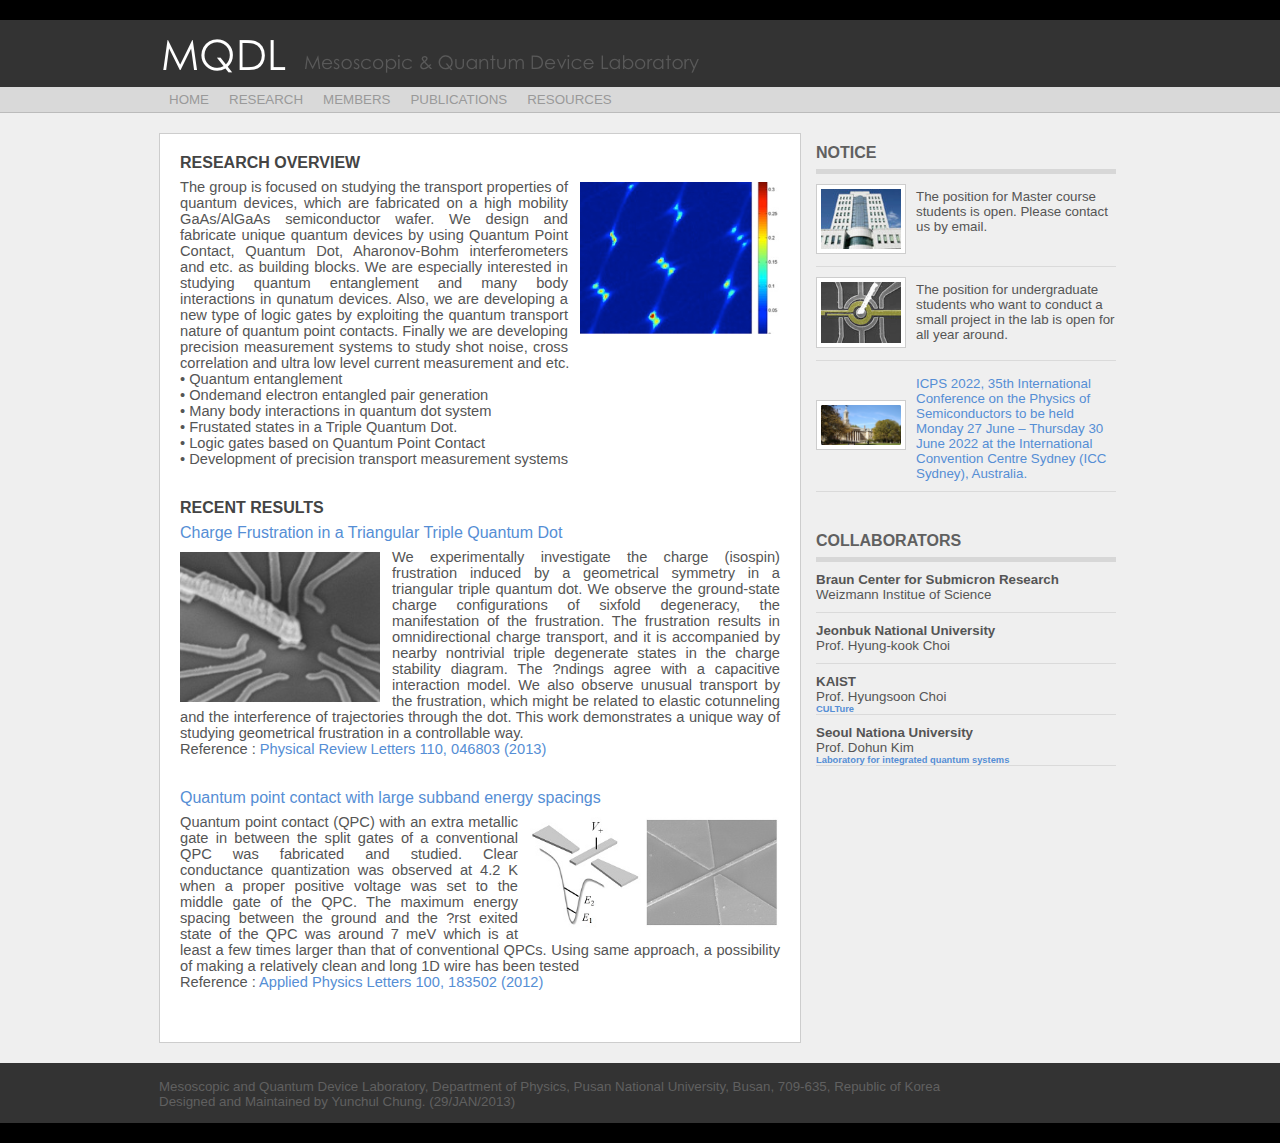
<file: index.html>
<!DOCTYPE html PUBLIC "-//W3C//DTD XHTML 1.0 Strict//EN" "http://www.w3.org/TR/xhtml1/DTD/xhtml1-strict.dtd">
<html xmlns="http://www.w3.org/1999/xhtml" xml:lang="en" lang="en">
<head>
	<style type="text/css" media="all">@import "style.css";</style><title>Mesoscopic and Quantum Device Laboratory</title>

	<meta content="Yunchul Chung" name="author" />
	<meta content="mesoscopic physics, quantum dot, double dot, interferometer, shot noise, fractional stastics, mach zehnder interferometer, quantum point contact, fractional quantum hall effect, integer quantum hall effect, IQHE, FQHE, electron interferometer, fabry perot interferometer, coherence, decoherence, dephasing, fractional charges, quasiparticles, quasi-particles, which path, controlled dephasing, high mobility, two dimensional electron gas, two dimensional electron system, 2DEG, 2DES, molecular beam epitaxy, MBE, nanowires, semiconductor whiskers" name="keywords" />
	<meta content="The group is concentrating on measurements that reveal characteristics of coherent mesoscopic systems that are not easily measured by ubiquitous conductance measurements. Conductance measuremnets are directly related to the transmission coefficient of the system, hiding phase and temporal behavior. Hence, examples of experiments are: Phase evolution of electrons is measured via novel electron interferometers; Sources of decoherence are studied by ?#8364;&#732;which path?#8364;&#8482; type experiments, where an artificial environment is coupled to the interferometer; Charge and statistics are deduced from delicate measurements of quantum shot noise. One would expect different statistics from that of electrons (fermions) and photons (bosons), such as fractional statistics. Efforts are spent in producing the highest quality semiconducting layers produed by molecular beam epitaxy. Research in home-grown semiconductor nano-wires, via MBE, is being initiated." name="description" />
</head>

<body>
<center>
<table class=nothing width=100% bgcolor="#EFEFEF">
	<tr height= 20>
		<td bgcolor=000000>
		</td>
		<td width=962px bgcolor=000000> 
		</td>
		<td bgcolor=000000>
		</td>		
	</tr>
	
	<tr height=50>
		<td bgcolor=333333>
		</td>
		<td bgcolor=333333>
		<img src="images/logo.png" align=left>
		</td>
		<td bgcolor=333333> 
		</td>		
	</tr>



    <!-- =========MENU ROW =========== !-->
	<tr height= 20>
		<td bgcolor=D9D9D9>
		</td>
		<td bgcolor=D9D9D9> 
        <!-- =========MENU COLOMN =========== !-->
			<table class=nothing>
				<tr>
					<td>
						<div id="menu">
							<ul>
								<li><a href="index.html">HOME</a></li>
								<li><a href="research.html">RESEARCH</a></li>
								<li><a href="members.html">MEMBERS</a></li>
								<li><a href="publications.html">PUBLICATIONS</a></li>
								<li><a href="resources.html">RESOURCES</a></li>
							</ul>
						</div>
					</tr>
				</table>
        <!-- =========END OF MENU COLOMN =========== !-->

		</td>
		<td bgcolor=D9D9D9>
		</td>		
	</tr>
    <!-- =========END OF MENU ROW =========== !-->



	<tr height= 1>
		<td bgcolor=BBBBBB>
		</td>
		<td bgcolor=BBBBBB> 
		</td>
		<td bgcolor=BBBBBB>
		</td>		
	</tr>

	<tr height= 20>
		<td>
		</td>
		<td> 
		</td>
		<td>
		</td>		
	</tr>
	

<!-- ============== Start of Main Contents ===================== !-->
	
	<tr class=main_box height=250px>
		<td> 
		</td>
		<td>
		
			<table class=nothing>
				<tr class=main_box height=800px>
					<td class=main_left> 

					    <!-- ============== Left Pannel ===================== !-->
					    <!-- ============== Left Pannel ===================== !-->
					    <!-- ============== Left Pannel ===================== !-->
						<div class=title> RESEARCH OVERVIEW </div>
						<img src="images/frustration.jpg" width=200 class="inset_right">						
						The group is focused on studying the transport properties of quantum devices, which are fabricated on a high mobility GaAs/AlGaAs semiconductor wafer. 
						We design and fabricate unique quantum devices by using Quantum Point Contact, Quantum Dot, Aharonov-Bohm interferometers and etc. as building blocks.
						We are especially interested in studying quantum entanglement and many body interactions in qunatum devices. Also, we are developing a new type of logic gates
						by exploiting the quantum transport nature of quantum point contacts. Finally we are developing precision measurement systems to study shot noise, cross correlation
						and ultra low level current measurement and etc.<br>
						 &#8226 Quantum entanglement <br>
						 &#8226 Ondemand electron entangled pair generation <br>
						 &#8226 Many body interactions in quantum dot system <br>
						 &#8226 Frustated states in a Triple Quantum Dot.<br>
						 &#8226 Logic gates based on Quantum Point Contact <br>
						 &#8226 Development of precision transport measurement systems <br><br><br>

						<div class=title> RECENT RESULTS </div>
						<div class=blue> Charge Frustration in a Triangular Triple Quantum Dot </div>
						<img src="images/tqd.jpg" width=200 class="inset_left">						
						We experimentally investigate the charge (isospin) frustration induced by a geometrical symmetry in a
						triangular triple quantum dot. We observe the ground-state charge configurations of sixfold degeneracy,
						the manifestation of the frustration. The frustration results in omnidirectional charge transport, and it is
						accompanied by nearby nontrivial triple degenerate states in the charge stability diagram. The ?ndings
						agree with a capacitive interaction model. We also observe unusual transport by the frustration, which
						might be related to elastic cotunneling and the interference of trajectories through the dot. This work
						demonstrates a unique way of studying geometrical frustration in a controllable way. 
						<br>Reference : <a href="papers/2013/PRL Charge Frustration.pdf" target="_blank">Physical Review Letters 110, 046803 (2013)</a>
						<br><br><br>

						<div class=blue> Quantum point contact with large subband energy spacings </div>
						<img src="images/qpc.jpg" width=250 class="inset_right">						
						Quantum point contact (QPC) with an extra metallic gate in between the split gates of a
						conventional QPC was fabricated and studied. Clear conductance quantization was observed at
						4.2 K when a proper positive voltage was set to the middle gate of the QPC. The maximum energy
						spacing between the ground and the ?rst exited state of the QPC was around 7 meV which is at
						least a few times larger than that of conventional QPCs. Using same approach, a possibility of
						making a relatively clean and long 1D wire has been tested
						<br>						
						Reference : <a href="papers/2012/3-gate QPC ApplPhysLet.pdf" target="_blank">Applied Physics Letters 100, 183502 (2012)</a>
					    
					    <br>
					    <br>
					    <br>
					    <!-- ============== End Left Pannel ===================== !-->

					</td>

					<td width=15px> 
					</td>

					<td class=main_right> 

					    <!-- ============== Right Pannel ===================== !-->
					    <!-- ============== Right Pannel ===================== !-->
					    <!-- ============== Right Pannel ===================== !-->

					    <!-- ============== Notice ===================== !-->
						<br>
						<div class=grey> NOTICE </div>
						<table class=nothing bgcolor=D7D7D7> <tr height=5><td width=300px></td></tr></table>
						<br>

					    <!-- ============== Recruit ===================== !-->
						<table class=nothing>
							<tr><td>
								<img src="images/recruit.jpg" width=80 class="frame">
							</td><td class=caption> 
								The position for Master course students is open.
								Please contact us by email.
							</td></tr>
						</table>
						<br><table class=nothing bgcolor=DADADA> <tr height=1><td width=300px></td></tr></table><br>

					    <!-- ============== Project student ===================== !-->
						<table class=nothing>
							<tr><td>
								<img src="images/abring.jpg" width=80 class="frame">
							</td><td class=caption> 
								The position for undergraduate students who want to conduct a small project
								in the lab is open for all year around.
							</td></tr>
						</table>
						<br><table class=nothing bgcolor=DADADA> <tr height=1><td width=300px></td></tr></table><br>

					    <!-- ============== EP2DS ===================== !-->
						<table class=nothing>
							<tr><td>
								<img src="images/ep2ds.jpg" width=80 class="frame">
							</td><td class=caption>
								<a href="https://icps2022.org/" target="_blank"> 
								ICPS 2022, 35th International Conference on the Physics of Semiconductors to be held Monday 27 June – Thursday 30 June 2022 
								at the International Convention Centre Sydney (ICC Sydney), Australia.
								</a>
							</td></tr>
						</table>
						<br><table class=nothing bgcolor=DADADA> <tr height=1><td width=300px></td></tr></table><br>






						<br>
						<br>
						<br>
						
						
					    <!-- ============== collaborators ===================== !-->
						<div class=grey> COLLABORATORS </div>
						<table class=nothing bgcolor=D7D7D7> <tr height=5><td width=300px></td></tr></table>
						<br>
						
						<div class=small_bold>Braun Center for Submicron Research</div>
						<div class=small>Weizmann Institue of Science</div>
						<br><table class=nothing bgcolor=DADADA> <tr height=1><td width=300px></td></tr></table><br>
						
						<div class=small_bold>Jeonbuk National University</div>
						<div class=small>Prof. Hyung-kook Choi </div>
						
						<br><table class=nothing bgcolor=DADADA> <tr height=1><td width=300px></td></tr></table><br>

						<div class=small_bold>KAIST</div>
						<div class=small>Prof. Hyungsoon Choi</div>
							<a href="http://absoluteze.ro/" target="_blank"> 
								<b>CULTure<b>
								</a>
						
						<br><table class=nothing bgcolor=DADADA> <tr height=1><td width=300px></td></tr></table><br>

						<div class=small_bold>Seoul Nationa University</div>
						<div class=small>Prof. Dohun Kim </div>
						<a href="https://www.iqslab.net/" target="_blank"> 
								<b>Laboratory for integrated quantum systems<b>
								</a>
						
						<br><table class=nothing bgcolor=DADADA> <tr height=1><td width=300px></td></tr></table><br>

								
					    <!-- ============== End Right Pannel ===================== !-->
				

					</td>

				</tr>
			</table>

		</td>
		<td >
		</td>		

	</tr>

<!-- ============== End of Main Contents ===================== !-->
	

	<tr height= 20>
		<td>
		</td>
		<td> 
		</td>
		<td>
		</td>		
	</tr>

	<tr height=60>
		<td bgcolor=333333> <br>
		</td>
		<td style="text-align:left; vertical-align:top;" bgcolor=333333>  <br>
			<div class="address">
				Mesoscopic and Quantum Device Laboratory, Department of Physics, Pusan National University, Busan, 709-635, Republic of Korea<br>
				Designed and Maintained by Yunchul Chung. (29/JAN/2013)
			</div>
		</td>
		<td bgcolor=333333>  <br>
		</td>		
	</tr>


	<tr height= 20>
		<td bgcolor=000000>
		</td>
		<td bgcolor=000000> 
		</td>
		<td bgcolor=000000>
		</td>		
	</tr>
	
</table>
</file>
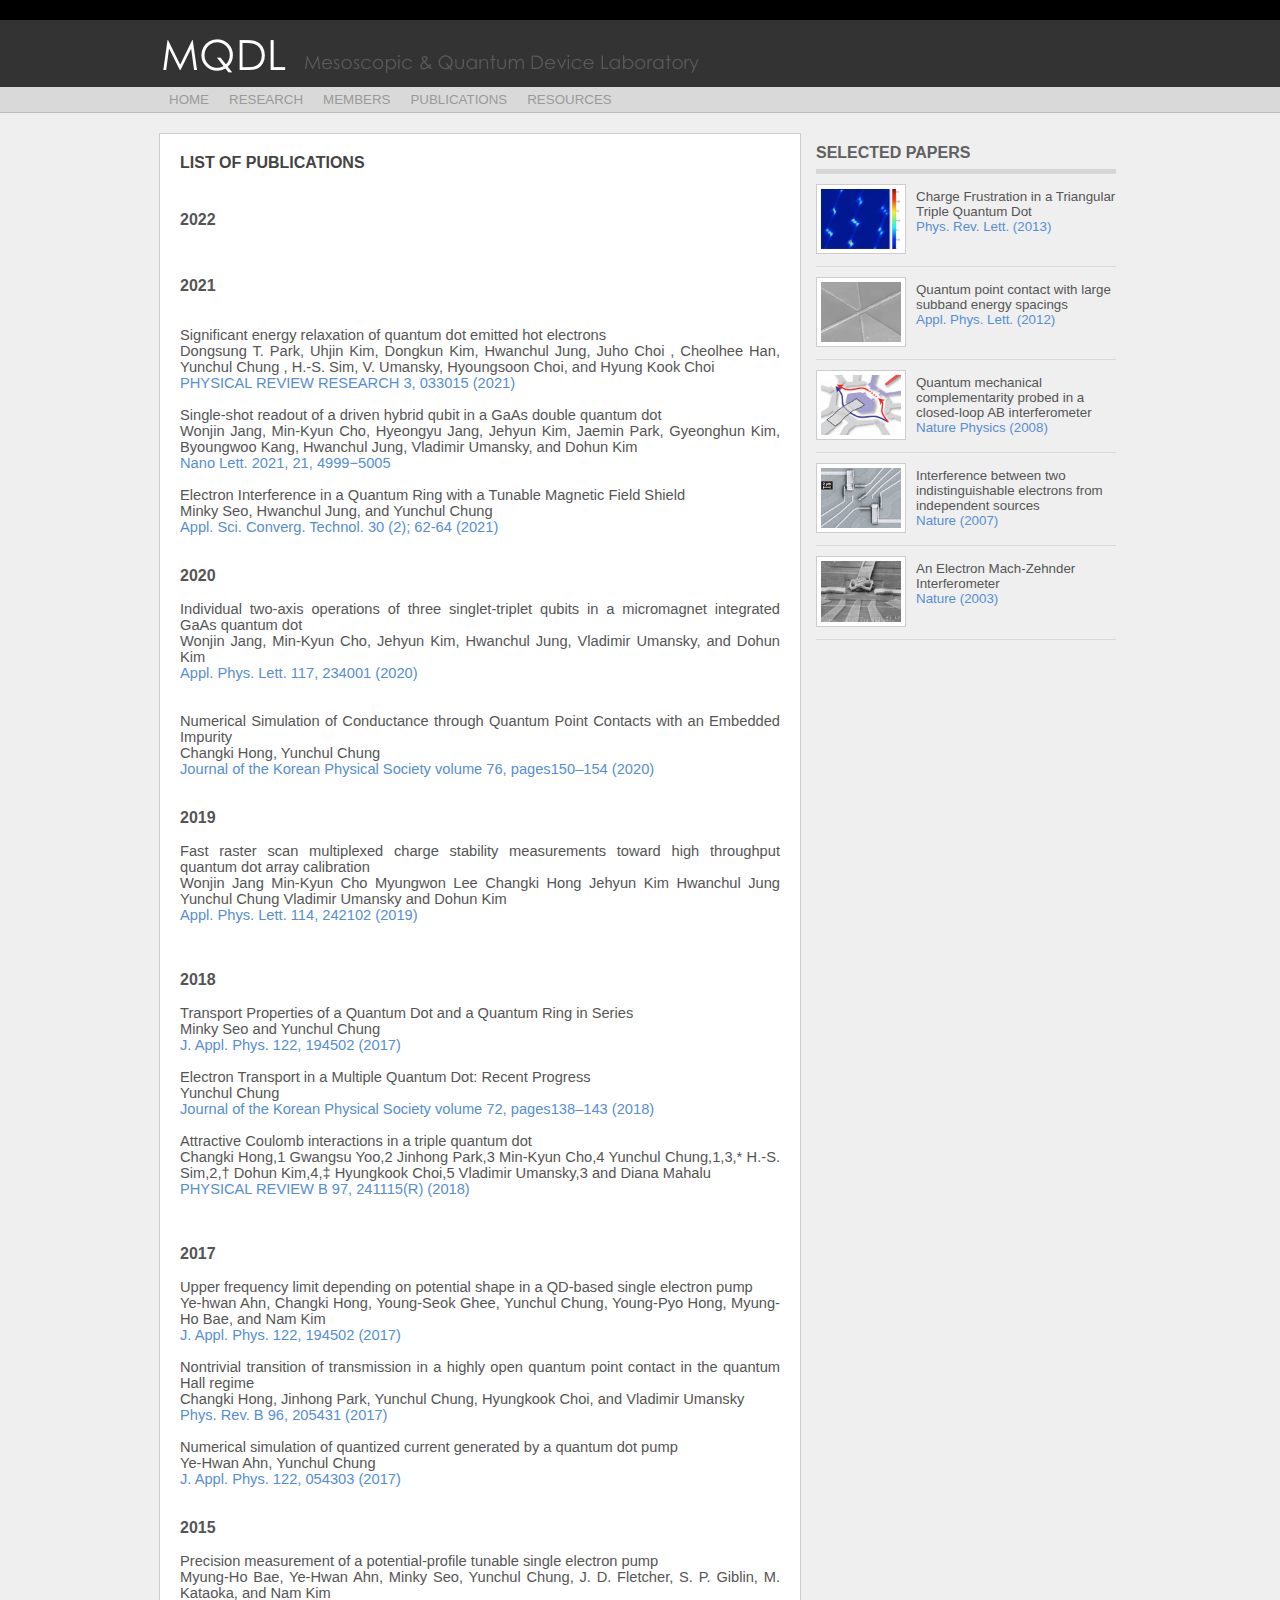
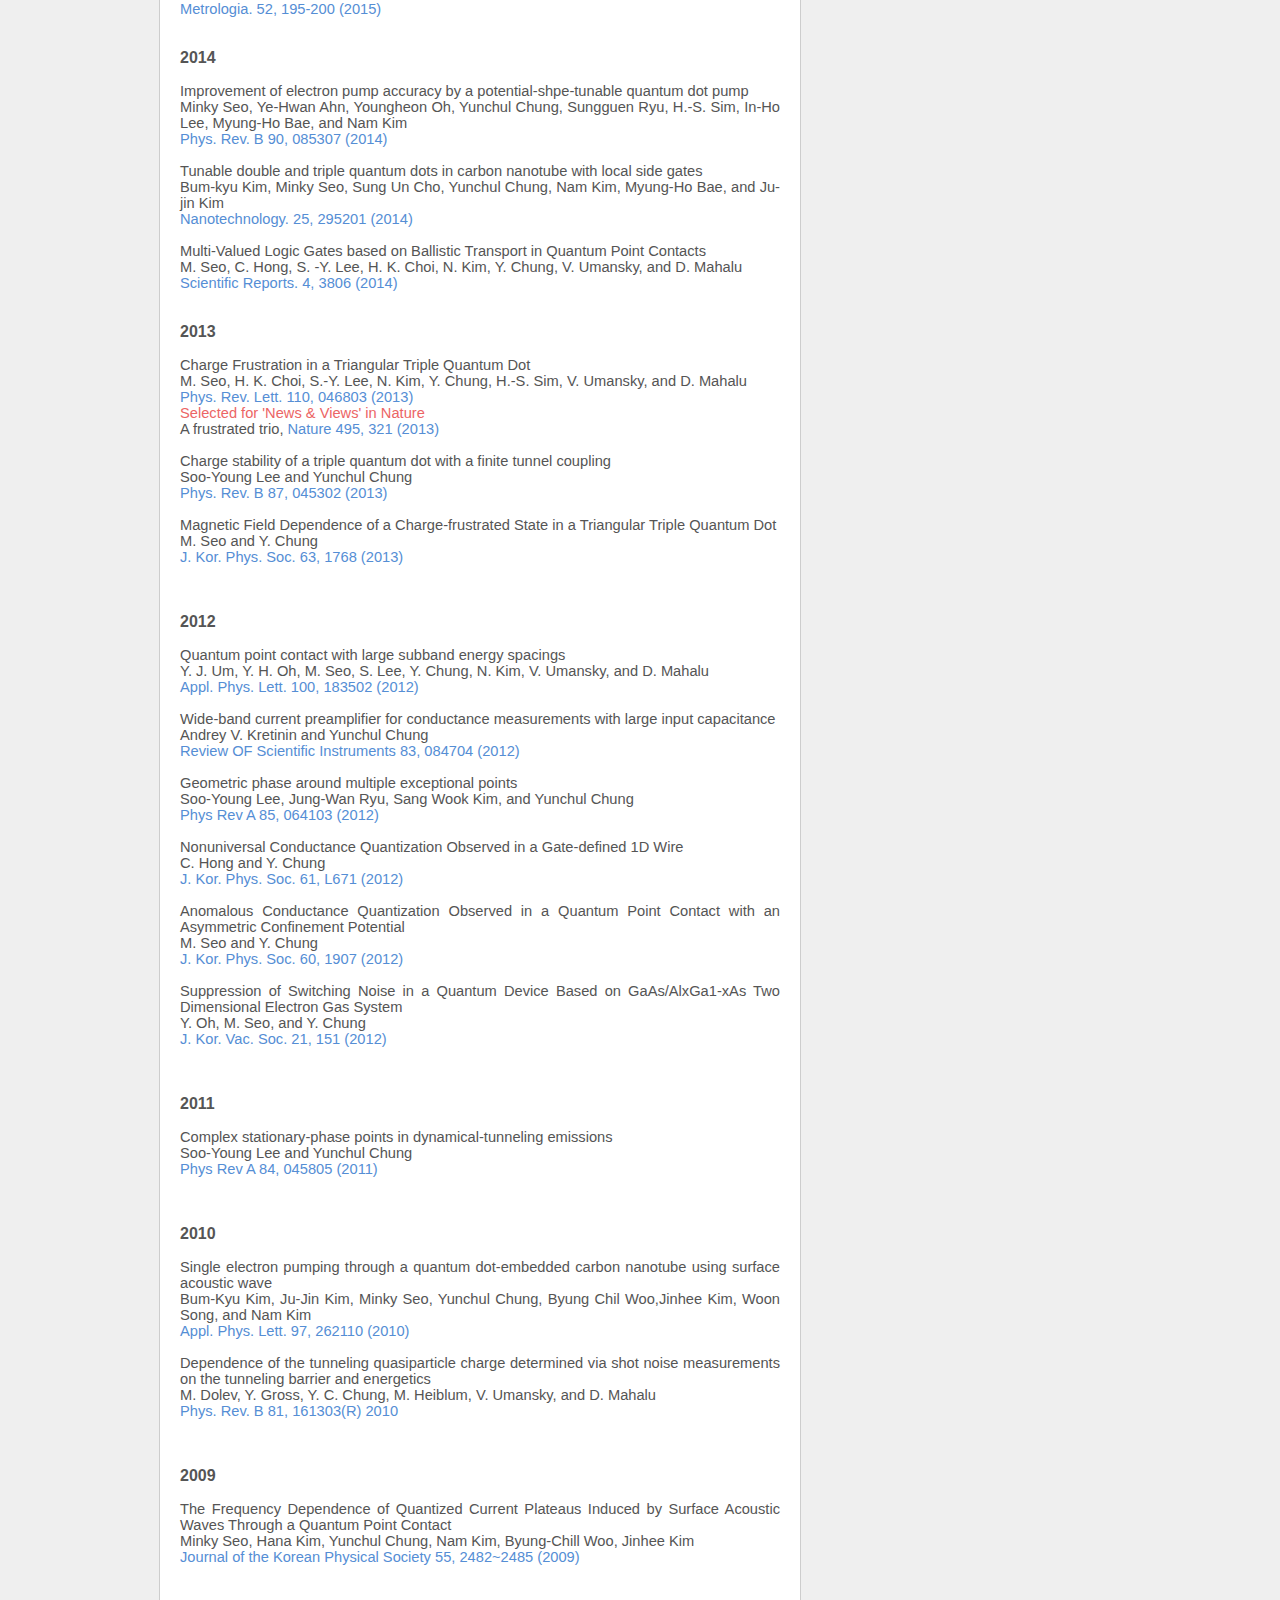
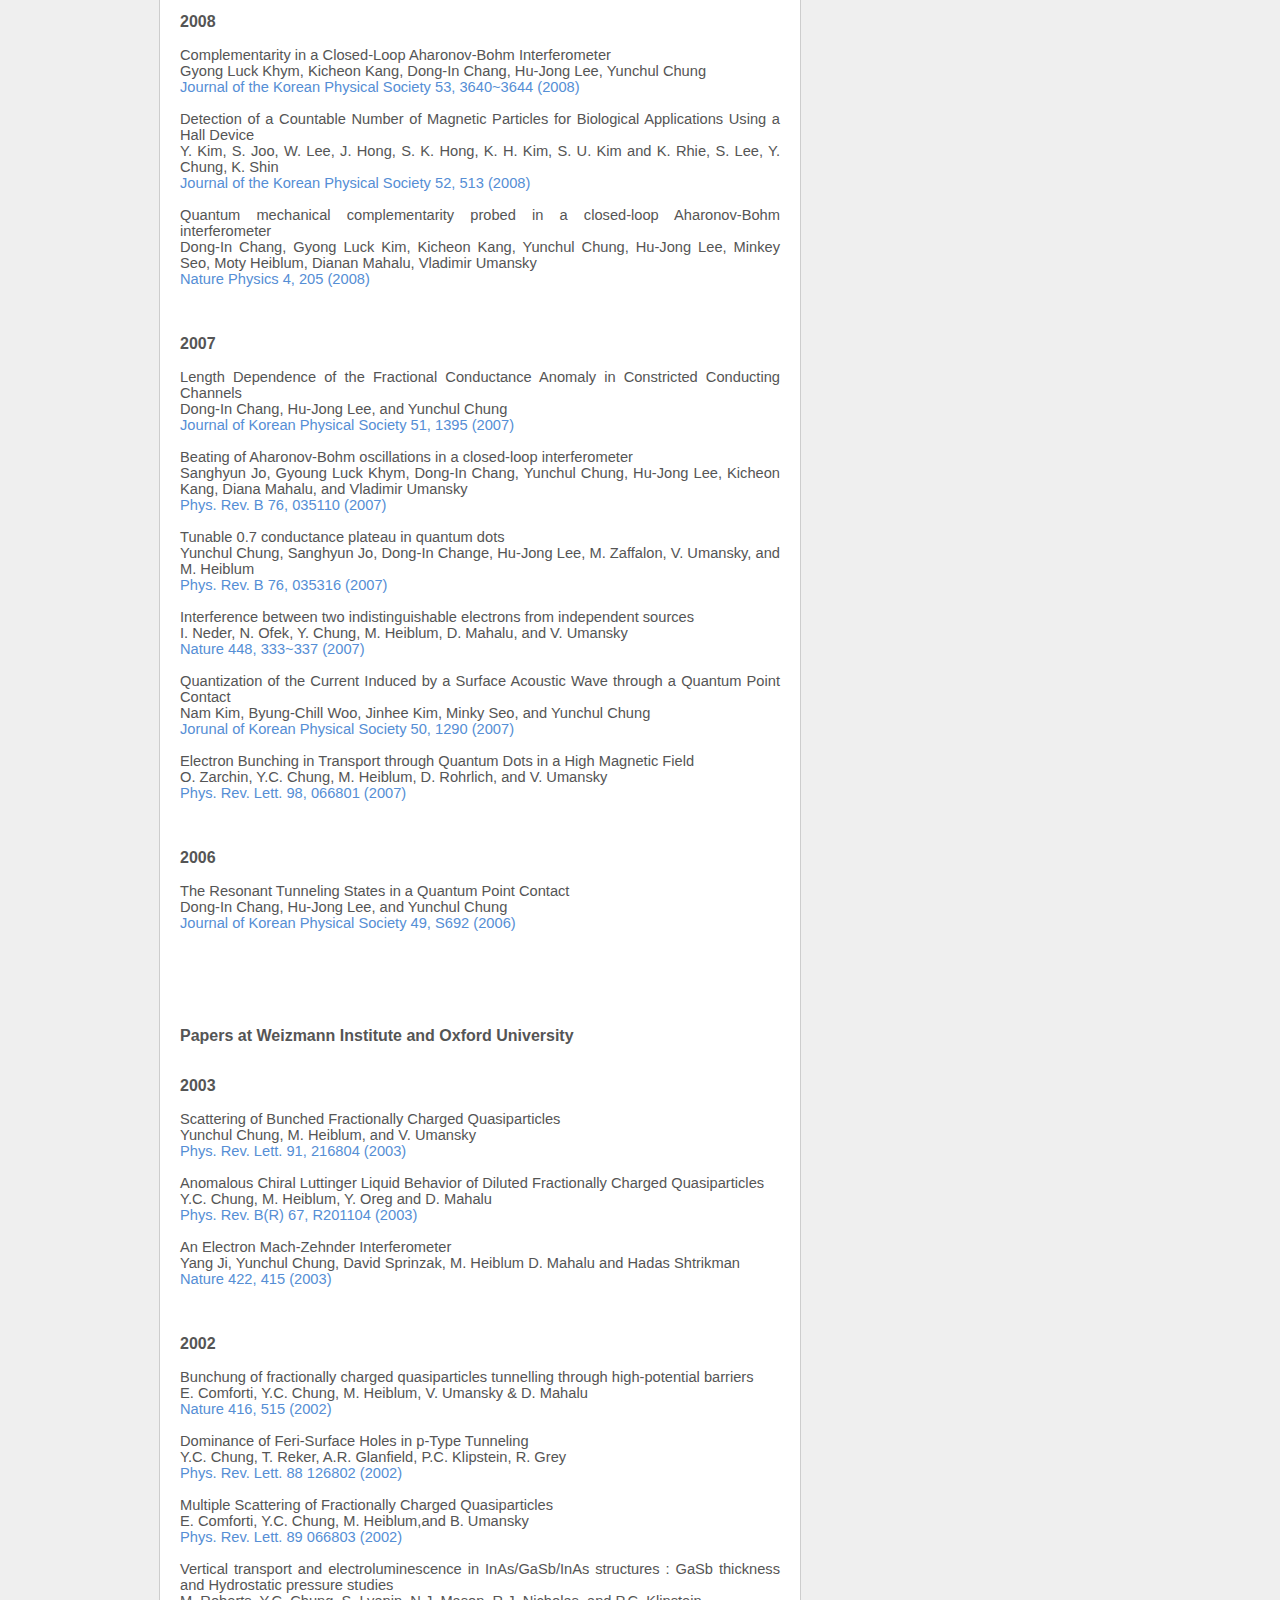
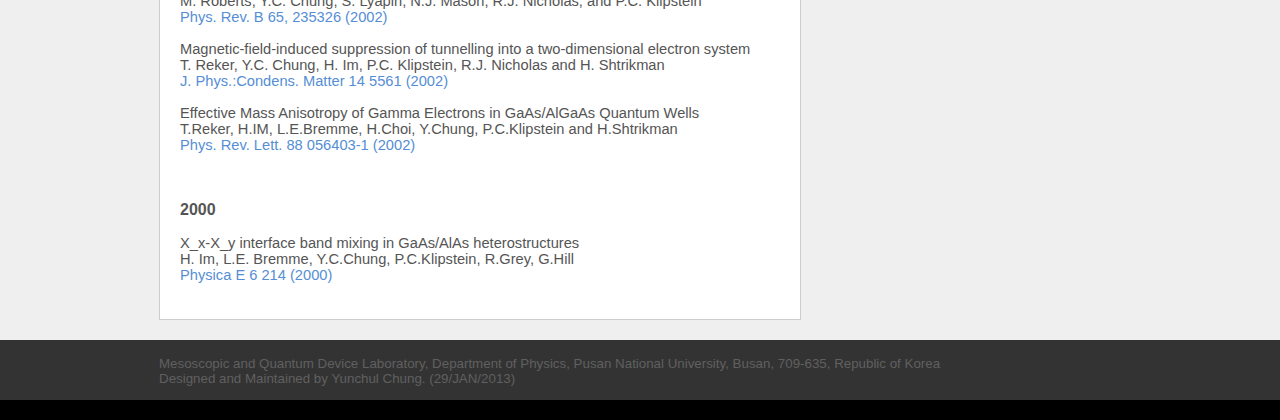
<file: publications.html>
<!DOCTYPE html PUBLIC "-//W3C//DTD XHTML 1.0 Strict//EN" "http://www.w3.org/TR/xhtml1/DTD/xhtml1-strict.dtd">
<html xmlns="http://www.w3.org/1999/xhtml" xml:lang="en" lang="en">
<head>
	<style type="text/css" media="all">@import "style.css";</style><title>Mesoscopic and Quantum Device Laboratory</title>

	<meta content="Yunchul Chung" name="author" />
	<meta content="mesoscopic physics, quantum dot, double dot, interferometer, shot noise, fractional stastics, mach zehnder interferometer, quantum point contact, fractional quantum hall effect, integer quantum hall effect, IQHE, FQHE, electron interferometer, fabry perot interferometer, coherence, decoherence, dephasing, fractional charges, quasiparticles, quasi-particles, which path, controlled dephasing, high mobility, two dimensional electron gas, two dimensional electron system, 2DEG, 2DES, molecular beam epitaxy, MBE, nanowires, semiconductor whiskers" name="keywords" />
	<meta content="The group is concentrating on measurements that reveal characteristics of coherent mesoscopic systems that are not easily measured by ubiquitous conductance measurements. Conductance measuremnets are directly related to the transmission coefficient of the system, hiding phase and temporal behavior. Hence, examples of experiments are: Phase evolution of electrons is measured via novel electron interferometers; Sources of decoherence are studied by ?#8364;&#732;which path?#8364;&#8482; type experiments, where an artificial environment is coupled to the interferometer; Charge and statistics are deduced from delicate measurements of quantum shot noise. One would expect different statistics from that of electrons (fermions) and photons (bosons), such as fractional statistics. Efforts are spent in producing the highest quality semiconducting layers produed by molecular beam epitaxy. Research in home-grown semiconductor nano-wires, via MBE, is being initiated." name="description" />
</head>

<body>
<center>
<table class=nothing width=100% bgcolor="#EFEFEF">
	<tr height= 20>
		<td bgcolor=000000>
		</td>
		<td width=962px bgcolor=000000> 
		</td>
		<td bgcolor=000000>
		</td>		
	</tr>
	
	<tr height=50>
		<td bgcolor=333333>
		</td>
		<td bgcolor=333333>
		<img src="images/logo.png" align=left>
		</td>
		<td bgcolor=333333> 
		</td>		
	</tr>



    <!-- =========MENU ROW =========== !-->
	<tr height= 20>
		<td bgcolor=D9D9D9>
		</td>
		<td bgcolor=D9D9D9> 
        <!-- =========MENU COLOMN =========== !-->
			<table class=nothing>
				<tr>
					<td>
						<div id="menu">
							<ul>
								<li><a href="index.html">HOME</a></li>
								<li><a href="research.html">RESEARCH</a></li>
								<li><a href="members.html">MEMBERS</a></li>
								<li><a href="publications.html">PUBLICATIONS</a></li>
								<li><a href="resources.html">RESOURCES</a></li>
							</ul>
						</div>
					</tr>
				</table>
        <!-- =========END OF MENU COLOMN =========== !-->

		</td>
		<td bgcolor=D9D9D9>
		</td>		
	</tr>
    <!-- =========END OF MENU ROW =========== !-->



	<tr height= 1>
		<td bgcolor=BBBBBB>
		</td>
		<td bgcolor=BBBBBB> 
		</td>
		<td bgcolor=BBBBBB>
		</td>		
	</tr>

	<tr height= 20>
		<td>
		</td>
		<td> 
		</td>
		<td>
		</td>		
	</tr>
	

<!-- ============== Start of Main Contents ===================== !-->
	
	<tr class=main_box height=250px>
		<td> 
		</td>
		<td>
		
			<table class=nothing>
				<tr class=main_box height=800px>
					<td class=main_left> 

					    <!-- ============== Left Pannel ===================== !-->
					    <!-- ============== Left Pannel ===================== !-->
					    <!-- ============== Left Pannel ===================== !-->

						<div class=title> LIST OF PUBLICATIONS</div>




<br><br>
<div class=paper_year>2022</div><br>

<br><br>
<div class=paper_year>2021</div><br>

<br>
Significant energy relaxation of quantum dot emitted hot electrons<br>
Dongsung T. Park, Uhjin Kim, Dongkun Kim, Hwanchul Jung, Juho Choi , Cheolhee Han, Yunchul Chung ,
H.-S. Sim, V. Umansky, Hyoungsoon Choi, and Hyung Kook Choi<br>
<a href="https://journals.aps.org/prresearch/abstract/10.1103/PhysRevResearch.3.033015" target="_blank">PHYSICAL REVIEW RESEARCH 3, 033015 (2021)</a><br>

<br>
Single-shot readout of a driven hybrid qubit in a GaAs double quantum dot<br>
Wonjin Jang, Min-Kyun Cho, Hyeongyu Jang, Jehyun Kim, Jaemin Park, Gyeonghun Kim,
Byoungwoo Kang, Hwanchul Jung, Vladimir Umansky, and Dohun Kim<br>
<a href="https://pubs.acs.org/doi/10.1021/acs.nanolett.1c00783" target="_blank"> Nano Lett. 2021, 21, 4999−5005</a><br><br>


Electron Interference in a Quantum Ring with a Tunable Magnetic Field Shield<br>
Minky Seo, Hwanchul Jung, and Yunchul Chung<br>
<a href="papers/2017/JAP Pump Simulation.pdf"  target="_blank"> Appl. Sci. Converg. Technol. 30 (2); 62-64 (2021)</a><br>


<br><br>
<div class=paper_year>2020</div><br>

Individual two-axis operations of three singlet-triplet qubits in a micromagnet integrated GaAs quantum dot <br>
Wonjin Jang, Min-Kyun Cho, Jehyun Kim, Hwanchul Jung, Vladimir Umansky, and Dohun Kim <br> 
<a href="https://aip.scitation.org/doi/full/10.1063/5.0031231"  target="_blank"> Appl. Phys. Lett. 117, 234001 (2020)</a><br>



<br><br>

Numerical Simulation of Conductance through Quantum Point Contacts with an Embedded Impurity<br>
Changki Hong, Yunchul Chung<br>
<a href="https://link.springer.com/article/10.3938/jkps.76.150"  target="_blank"> Journal of the Korean Physical Society volume 76, pages150–154 (2020)</a><br>



<br><br>
<div class=paper_year>2019</div><br>

Fast raster scan multiplexed charge stability measurements toward high throughput quantum dot array calibration <br>
Wonjin Jang Min-Kyun Cho Myungwon Lee Changki Hong Jehyun Kim Hwanchul Jung
Yunchul Chung Vladimir Umansky and Dohun Kim <br>
<a href="https://aip.scitation.org/doi/10.1063/1.5093685" target="_blank"> Appl. Phys. Lett. 114, 242102 (2019)</a><br><br>


<br><br>
<div class=paper_year>2018</div><br>

Transport Properties of a Quantum Dot and a Quantum Ring in Series<br>
Minky Seo and Yunchul Chung<br>
<a href="http://aip.scitation.org/doi/full/10.1063/1.5000319" target="_blank"> J. Appl. Phys. 122, 194502 (2017)</a><br><br>

Electron Transport in a Multiple Quantum Dot: Recent Progress<br>
Yunchul Chung<br>
<a href="https://link.springer.com/article/10.3938/jkps.72.138" target="_blank"> 
Journal of the Korean Physical Society volume 72, pages138–143 (2018)</a><br><br>


Attractive Coulomb interactions in a triple quantum dot<br>
Changki Hong,1 Gwangsu Yoo,2 Jinhong Park,3 Min-Kyun Cho,4 Yunchul Chung,1,3,* H.-S. Sim,2,† Dohun Kim,4,‡
Hyungkook Choi,5 Vladimir Umansky,3 and Diana Mahalu<br>
<a href="http://aip.scitation.org/doi/full/10.1063/1.5000319" target="_blank"> 
PHYSICAL REVIEW B 97, 241115(R) (2018)</a><br><br>

<br><br>
 
<div class=paper_year>2017</div><br>

Upper frequency limit depending on potential shape in a QD-based single electron pump<br>
Ye-hwan Ahn, Changki Hong, Young-Seok Ghee, Yunchul Chung, Young-Pyo Hong, Myung-Ho Bae, and Nam Kim<br>
<a href="http://aip.scitation.org/doi/full/10.1063/1.5000319" target="_blank"> J. Appl. Phys. 122, 194502 (2017)</a><br><br>

Nontrivial transition of transmission in a highly open quantum point contact in the quantum Hall regime<br>
Changki Hong, Jinhong Park, Yunchul Chung, Hyungkook Choi, and Vladimir Umansky<br>
<a href="https://journals.aps.org/prb/abstract/10.1103/PhysRevB.96.205431" target="_blank"> Phys. Rev. B 96, 205431 (2017)</a><br><br>

Numerical simulation of quantized current generated by a quantum dot pump<br>
Ye-Hwan Ahn, Yunchul Chung<br>
<a href="papers/2017/JAP Pump Simulation.pdf"  target="_blank"> J. Appl. Phys. 122, 054303 (2017)</a><br>


<br><br>
<div class=paper_year>2015</div><br>

Precision measurement of a potential-profile tunable single electron pump<br>
Myung-Ho Bae, Ye-Hwan Ahn, Minky Seo, Yunchul Chung, J. D. Fletcher, S. P. Giblin, M. Kataoka, and Nam Kim  <br>
<a href="http://iopscience.iop.org/article/10.1088/0026-1394/52/2/195?fromSearchPage=true"  target="_blank"> Metrologia. 52, 195-200 (2015)</a><br>

<br><br>
<div class=paper_year>2014</div><br>

Improvement of electron pump accuracy by a potential-shpe-tunable quantum dot pump<br>
Minky Seo, Ye-Hwan Ahn, Youngheon Oh, Yunchul Chung, Sungguen Ryu, H.-S. Sim, In-Ho Lee, Myung-Ho Bae, and Nam Kim  <br>
<a href="papers/2014/PRB_Pump.pdf"  target="_blank"> Phys. Rev. B 90, 085307 (2014)</a><br><br>

Tunable double and triple quantum dots in carbon nanotube with local side gates<br>
Bum-kyu Kim, Minky Seo, Sung Un Cho, Yunchul Chung, Nam Kim, Myung-Ho Bae, and Ju-jin Kim  <br>
<a href="papers/2014/KRISS_1Dwire_TQD.pdf"  target="_blank"> Nanotechnology. 25, 295201 (2014)</a><br><br>				

Multi-Valued Logic Gates based on Ballistic Transport in Quantum Point Contacts<br>
M. Seo, C. Hong, S. -Y. Lee, H. K. Choi, N. Kim, Y. Chung, V. Umansky, and D. Mahalu  <br>
<a href="papers/2014/srep03806_logic_gate.pdf"  target="_blank"> Scientific Reports. 4, 3806 (2014) </a> <br>


<br><br>
<div class=paper_year>2013</div><br>
				
Charge Frustration in a Triangular Triple Quantum Dot <br>
M. Seo, H. K. Choi, S.-Y. Lee, N. Kim, Y. Chung, H.-S. Sim, V. Umansky, and D. Mahalu  <br>
<a href="papers/2013/PRL Charge Frustration.pdf"  target="_blank"> Phys. Rev. Lett. 110, 046803 (2013) </a> <br>
<div class=news>
Selected for 'News & Views' in Nature </div> 
A frustrated trio, <a href="http://www.nature.com/nature/journal/v495/n7441/full/495321a.html"  target="_blank"> Nature 495, 321 (2013) </a> <br><br>
			
				
Charge stability of a triple quantum dot with a finite tunnel coupling<br>
Soo-Young Lee and Yunchul Chung  <br>
<a href="papers/2013/TQD calculation PhysRevB.pdf" target="_blank"> Phys. Rev. B 87, 045302 (2013) </a> <br><br>

Magnetic Field Dependence of a Charge-frustrated State in a Triangular Triple Quantum Dot <br>
M. Seo and Y. Chung <br>
<a href="papers/2013/JKPS TQD B-field.pdf" target="_blank"> J. Kor. Phys. Soc. 63, 1768 (2013) </a> <br><br>



<br><br>
<div class=paper_year>2012</div><br>
			
Quantum point contact with large subband energy spacings<br>
Y. J. Um, Y. H. Oh, M. Seo, S. Lee, Y. Chung, N. Kim, V. Umansky, and D. Mahalu<br>
<a href="papers/2012/3-gate QPC ApplPhysLet.pdf" target="_blank"> Appl. Phys. Lett. 100, 183502 (2012)</a> <br><br>

Wide-band current preamplifier for conductance measurements with large input capacitance<br>
Andrey V. Kretinin and Yunchul Chung<br>
<a href="papers/2012/Widebanc Current Amplifier.pdf" target="_blank"> Review OF Scientific Instruments 83, 084704 (2012) </a> <br><br>

Geometric phase around multiple exceptional points<br>
Soo-Young Lee, Jung-Wan Ryu, Sang Wook Kim, and Yunchul Chung<br>
<a href="papers/2012/Sooyoung_Lee_PhysRevA.pdf" target="_blank"> Phys Rev A 85, 064103 (2012) </a> <br><br>

Nonuniversal Conductance Quantization Observed in a Gate-defined 1D Wire<br>
C. Hong and Y. Chung<br>
<a href="papers/2012/Nonuniversal Conductance Quantization.pdf" target="_blank"> J. Kor. Phys. Soc. 61, L671 (2012) </a> <br><br>

Anomalous Conductance Quantization Observed in a Quantum Point Contact with an Asymmetric Confinement Potential<br>
M. Seo and Y. Chung<br>
<a href="papers/2012/JKPS 07 minky Yunchul 2012.pdf" target="_blank"> J. Kor. Phys. Soc. 60, 1907 (2012) </a> <br><br>

Suppression of Switching Noise in a Quantum Device Based on GaAs/AlxGa1-xAs Two Dimensional Electron Gas System<br>
Y. Oh, M. Seo, and Y. Chung<br>
<a href="papers/2012/Vacuum.pdf" target="_blank"> J. Kor. Vac. Soc. 21, 151 (2012) </a> <br><br>




<br><br>
<div class=paper_year>2011</div><br>

Complex stationary-phase points in dynamical-tunneling emissions<br>
Soo-Young Lee and Yunchul Chung<br>
<a href="papers/before/SooYoung Lee PRA.pdf" target="_blank"> Phys Rev A 84, 045805 (2011) </a> <br><br>



<br><br>
<div class=paper_year>2010</div><br>

Single electron pumping through a quantum dot-embedded carbon nanotube using surface acoustic wave<br>
Bum-Kyu Kim, Ju-Jin Kim, Minky Seo, Yunchul Chung, Byung Chil Woo,Jinhee Kim, Woon Song, and Nam Kim<br>
<a href="papers/before/APL_Nam_Kim_2010.pdf" target="_blank"> Appl. Phys. Lett. 97, 262110 (2010) </a> <br><br>
 
Dependence of the tunneling quasiparticle charge determined via shot noise measurements on the tunneling barrier and energetics<br>
M. Dolev, Y. Gross, Y. C. Chung, M. Heiblum, V. Umansky, and D. Mahalu<br>
<a href="papers/before/Merav.pdf" target="_blank"> Phys. Rev. B 81, 161303(R) 2010 </a> <br><br>



<br><br>
<div class=paper_year>2009</div><br>

The Frequency Dependence of Quantized Current Plateaus Induced by Surface Acoustic Waves Through a Quantum Point Contact<br>
Minky Seo, Hana Kim, Yunchul Chung, Nam Kim, Byung-Chill Woo, Jinhee Kim<br>
<a href="papers/before/JKPS_minky_2009.pdf" target="_blank"> Journal of the Korean Physical Society 55,  2482~2485 (2009) </a> <br><br>



<br><br>
<div class=paper_year>2008</div><br>

Complementarity in a Closed-Loop Aharonov-Bohm Interferometer<br>
Gyong Luck Khym, Kicheon Kang, Dong-In Chang, Hu-Jong Lee, Yunchul Chung<br>
<a href="papers/before/JKPS complementarity in a closed-loop Aharonov-Bohm Interferometer.pdf" target="_blank"> Journal of the Korean Physical Society 53,  3640~3644 (2008) </a> <br><br>

Detection of a Countable Number of Magnetic Particles for Biological Applications Using a Hall Device<br>
Y. Kim, S. Joo, W. Lee, J. Hong, S. K. Hong, K. H. Kim, S. U. Kim and K. Rhie, S. Lee, Y. Chung, K. Shin<br>
<a href="papers/before/Hong-M-Bead_JKPS(2008).pdf" target="_blank"> Journal of the Korean Physical Society 52,  513 (2008) </a> <br><br>

Quantum mechanical complementarity probed in a closed-loop Aharonov-Bohm interferometer<br> 
Dong-In Chang, Gyong Luck Kim, Kicheon Kang, Yunchul Chung, Hu-Jong Lee, Minkey Seo, Moty Heiblum, Dianan Mahalu, Vladimir Umansky<br>
<a href="papers/before/Quantum mechanical complementarity.pdf" target="_blank"> Nature Physics 4, 205 (2008) </a> <br><br>



<br><br>
<div class=paper_year>2007</div><br>

Length Dependence of the Fractional Conductance Anomaly in Constricted Conducting Channels<br>
Dong-In Chang, Hu-Jong Lee, and Yunchul Chung<br>	
<a href="papers/before/Length Dependence of the Fractional Conductance Anomaly in Constricted Conducting Channels.pdf" target="_blank"> Journal of Korean Physical Society 51, 1395 (2007) </a> <br><br>

Beating of Aharonov-Bohm oscillations in a closed-loop interferometer<br>
Sanghyun Jo, Gyoung Luck Khym, Dong-In Chang, Yunchul Chung, Hu-Jong Lee, Kicheon Kang, Diana Mahalu, and Vladimir Umansky<br>
<a href="papers/before/Beating of Aharonov-Bohm oscillations in a closed-loop interferometer.pdf" target="_blank"> Phys. Rev. B 76, 035110 (2007) </a> <br><br>
		
Tunable 0.7 conductance plateau in quantum dots<br>
Yunchul Chung, Sanghyun Jo, Dong-In Change, Hu-Jong Lee, M. Zaffalon, V. Umansky, and M. Heiblum<br>
<a href="papers/before/Tunable 0.7 conductance plateau in quantum dots.pdf" target="_blank"> Phys. Rev. B 76, 035316 (2007) </a> <br><br>

Interference between two indistinguishable electrons from independent sources<br>
I. Neder, N. Ofek, Y. Chung, M. Heiblum, D. Mahalu, and V. Umansky<br>
<a href="papers/before/Interference between two indistinguishable electrons.pdf" target="_blank"> Nature 448, 333~337 (2007) </a> <br><br>

Quantization of the Current Induced by a Surface Acoustic Wave through a Quantum Point Contact<br>
Nam Kim, Byung-Chill Woo, Jinhee Kim, Minky Seo, and Yunchul Chung<br>
<a href="papers/before/Quantization of the Current Induced by a Surface Acoustic Wave through a Quantum Point Contact.pdf" target="_blank"> Jorunal of Korean Physical Society 50, 1290 (2007) </a> <br><br>

Electron Bunching in Transport through Quantum Dots in a High Magnetic Field<br>
O. Zarchin, Y.C. Chung, M. Heiblum, D. Rohrlich, and V. Umansky<br>
<a href="papers/before/Electron Bunching in Transport through Quantum Dots in a High Magnetic Field.pdf" target="_blank"> Phys. Rev. Lett. 98, 066801 (2007) </a> <br><br>



<br><br>
<div class=paper_year>2006</div><br>

The Resonant Tunneling States in a Quantum Point Contact<br>
Dong-In Chang, Hu-Jong Lee, and Yunchul Chung<br>
<a href="papers/before/The Resonant Tunneling States in a Quantum Point Contact.pdf" target="_blank"> Journal of Korean Physical Society 49, S692 (2006) </a> <br><br>










<br><br><br><br><br>
<div class=paper_year>Papers at Weizmann Institute and Oxford University</div>


<br><br>
<div class=paper_year>2003</div><br>
	
Scattering of Bunched Fractionally Charged Quasiparticles</br>
Yunchul Chung, M. Heiblum, and V. Umansky</br>
<a href="papers/postdoc/PRL scattering.pdf" target="_blank"> Phys. Rev. Lett. 91, 216804 (2003) </a> <br><br>
	
Anomalous Chiral Luttinger Liquid Behavior of Diluted Fractionally Charged Quasiparticles</br>
Y.C. Chung, M. Heiblum, Y. Oreg and D. Mahalu</br> 
<a href="papers/postdoc/PRB anomalous LL.pdf" target="_blank"> Phys. Rev. B(R) 67, R201104 (2003) </a> <br><br>
	
An Electron Mach-Zehnder Interferometer</br>
Yang Ji, Yunchul Chung, David Sprinzak, M. Heiblum D. Mahalu and Hadas Shtrikman</br> 
<a href="papers/postdoc/Nature MachZehnder.pdf" target="_blank"> Nature 422, 415 (2003) </a> <br><br>



<br><br>
<div class=paper_year>2002</div><br>
	
Bunchung of fractionally charged quasiparticles tunnelling through high-potential barriers</br>
E. Comforti, Y.C. Chung, M. Heiblum, V. Umansky & D. Mahalu</br>
<a href="papers/postdoc/Eyal Bunching.pdf" target="_blank"> Nature 416, 515 (2002) </a> <br><br>
	
Dominance of Feri-Surface Holes in p-Type Tunneling<br>
Y.C. Chung, T. Reker, A.R. Glanfield, P.C. Klipstein, R. Grey<br>
<a href="papers/postdoc/PRL p ype Tunneling.pdf" target="_blank"> Phys. Rev. Lett. 88 126802 (2002) </a> <br><br>

Multiple Scattering of Fractionally Charged Quasiparticles</br>
E. Comforti, Y.C. Chung, M. Heiblum,and B. Umansky</br>
<a href="papers/postdoc/PRL multiple scattering.pdf" target="_blank"> Phys. Rev. Lett. 89 066803 (2002) </a> <br><br>

Vertical transport and electroluminescence in InAs/GaSb/InAs structures : GaSb thickness and Hydrostatic pressure studies</br>
M. Roberts, Y.C. Chung, S. Lyapin, N.J. Mason, R.J. Nicholas, and P.C. Klipstein</br>
<a href="papers/postdoc/Vertical transport and electroluminescence in.pdf" target="_blank"> Phys. Rev. B 65, 235326 (2002) </a> <br><br>
	
Magnetic-field-induced suppression of tunnelling into a two-dimensional electron system</br>
T. Reker, Y.C. Chung, H. Im, P.C. Klipstein, R.J. Nicholas and H. Shtrikman</br>
<a href="papers/postdoc/Tobi.pdf" target="_blank"> J. Phys.:Condens. Matter 14 5561 (2002) </a> <br><br>

Effective Mass Anisotropy of Gamma Electrons in GaAs/AlGaAs Quantum Wells</br>
T.Reker, H.IM, L.E.Bremme, H.Choi, Y.Chung, P.C.Klipstein and H.Shtrikman</br>
<a href="papers/postdoc/Effective Mass Anisotropy of.pdf" target="_blank"> Phys. Rev. Lett. 88 056403-1 (2002) </a> <br><br>



<br><br>
<div class=paper_year>2000</div><br>
	
X_x-X_y interface band mixing in GaAs/AlAs heterostructures</br>
H. Im, L.E. Bremme, Y.C.Chung, P.C.Klipstein, R.Grey, G.Hill</br> 
<a href="papers/postdoc/X_x-X_y interface band mixing in GaAs.pdf" target="_blank"> Physica E 6 214 (2000) </a> <br><br>



					    <!-- ============== End Left Pannel ===================== !-->

					</td>

					<td width=15px> 
					</td>

					<td class=main_right> 

					    <!-- ============== Right Pannel ===================== !-->
					    <!-- ============== Right Pannel ===================== !-->
					    <!-- ============== Right Pannel ===================== !-->

					    <!-- ============== Notice ===================== !-->
						<br>
						<div class=grey> SELECTED PAPERS </div>
						<table class=nothing bgcolor=D7D7D7> <tr height=5><td width=300px></td></tr></table>
						<br>

					    <!-- ============== PRL 2013 ===================== !-->
						<table class=nothing>
							<tr><td>
								<img src="images/frustration.jpg" width=80 class="frame">
							</td><td class=caption> 
								Charge Frustration in a Triangular Triple Quantum Dot<br>
								<a href="papers/2013/PRL Charge Frustration.pdf" target="_blank"> Phys. Rev. Lett. (2013)</a>
							</td></tr>
						</table>
						<br><table class=nothing bgcolor=DADADA> <tr height=1><td width=300px></td></tr></table><br>


					    <!-- ============== APL 2012 ===================== !-->
						<table class=nothing>

							<tr><td>
								<img src="images/3qpc.jpg" width=80 class="frame">
							</td><td class=caption> 
								Quantum point contact with large subband energy spacings<br>
								 <a href="papers/2012/3-gate QPC ApplPhysLet.pdf" target="_blank">Appl. Phys. Lett. (2012)</a>
							</td></tr>
						</table>
						<br><table class=nothing bgcolor=DADADA> <tr height=1><td width=300px></td></tr></table><br>


					    <!-- ============== Nature Physics 2008 ===================== !-->
						<table class=nothing>
							<tr><td>
								<img src="images/comple.jpg" width=80 class="frame">
							</td><td class=caption> 
								Quantum mechanical complementarity probed in a closed-loop AB interferometer<br>
								 <a href="papers/before/Quantum mechanical complementarity.pdf" target="_blank"> Nature Physics (2008) </a>
							</td></tr>
						</table>
						<br><table class=nothing bgcolor=DADADA> <tr height=1><td width=300px></td></tr></table><br>


					    <!-- ============== Nature 2007 ===================== !-->
						<table class=nothing>
							<tr><td>
								<img src="images/dmz.jpg" width=80 class="frame">
							</td><td class=caption> 
								Interference between two indistinguishable electrons from independent sources<br>
								 <a href="papers/before/Interference between two indistinguishable electrons.pdf" target="_blank"> Nature (2007) </a>
							</td></tr>
						</table>
						<br><table class=nothing bgcolor=DADADA> <tr height=1><td width=300px></td></tr></table><br>


					    <!-- ============== Nature 2003 ===================== !-->
						<table class=nothing>
							<tr><td>
								<img src="images/mz.jpg" width=80 class="frame">
							</td><td class=caption> 
								An Electron Mach-Zehnder <br> Interferometer<br>
								 <a href="papers/postdoc/Nature MachZehnder.pdf" target="_blank"> Nature (2003) </a>
							</td></tr>
						</table>
						<br><table class=nothing bgcolor=DADADA> <tr height=1><td width=300px></td></tr></table><br>

						<br>
						<br>
						<br>
						
						
								
					    <!-- ============== End Right Pannel ===================== !-->
				

					</td>

				</tr>
			</table>

		</td>
		<td >
		</td>		

	</tr>

<!-- ============== End of Main Contents ===================== !-->
	

	<tr height= 20>
		<td>
		</td>
		<td> 
		</td>
		<td>
		</td>		
	</tr>

	<tr height=60>
		<td bgcolor=333333> <br>
		</td>
		<td style="text-align:left; vertical-align:top;" bgcolor=333333>  <br>
			<div class="address">
				Mesoscopic and Quantum Device Laboratory, Department of Physics, Pusan National University, Busan, 709-635, Republic of Korea<br>
				Designed and Maintained by Yunchul Chung. (29/JAN/2013)
			</div>
		</td>
		<td bgcolor=333333>  <br>
		</td>		
	</tr>


	<tr height= 20>
		<td bgcolor=000000>
		</td>
		<td bgcolor=000000> 
		</td>
		<td bgcolor=000000>
		</td>		
	</tr>
	
</table>
</file>
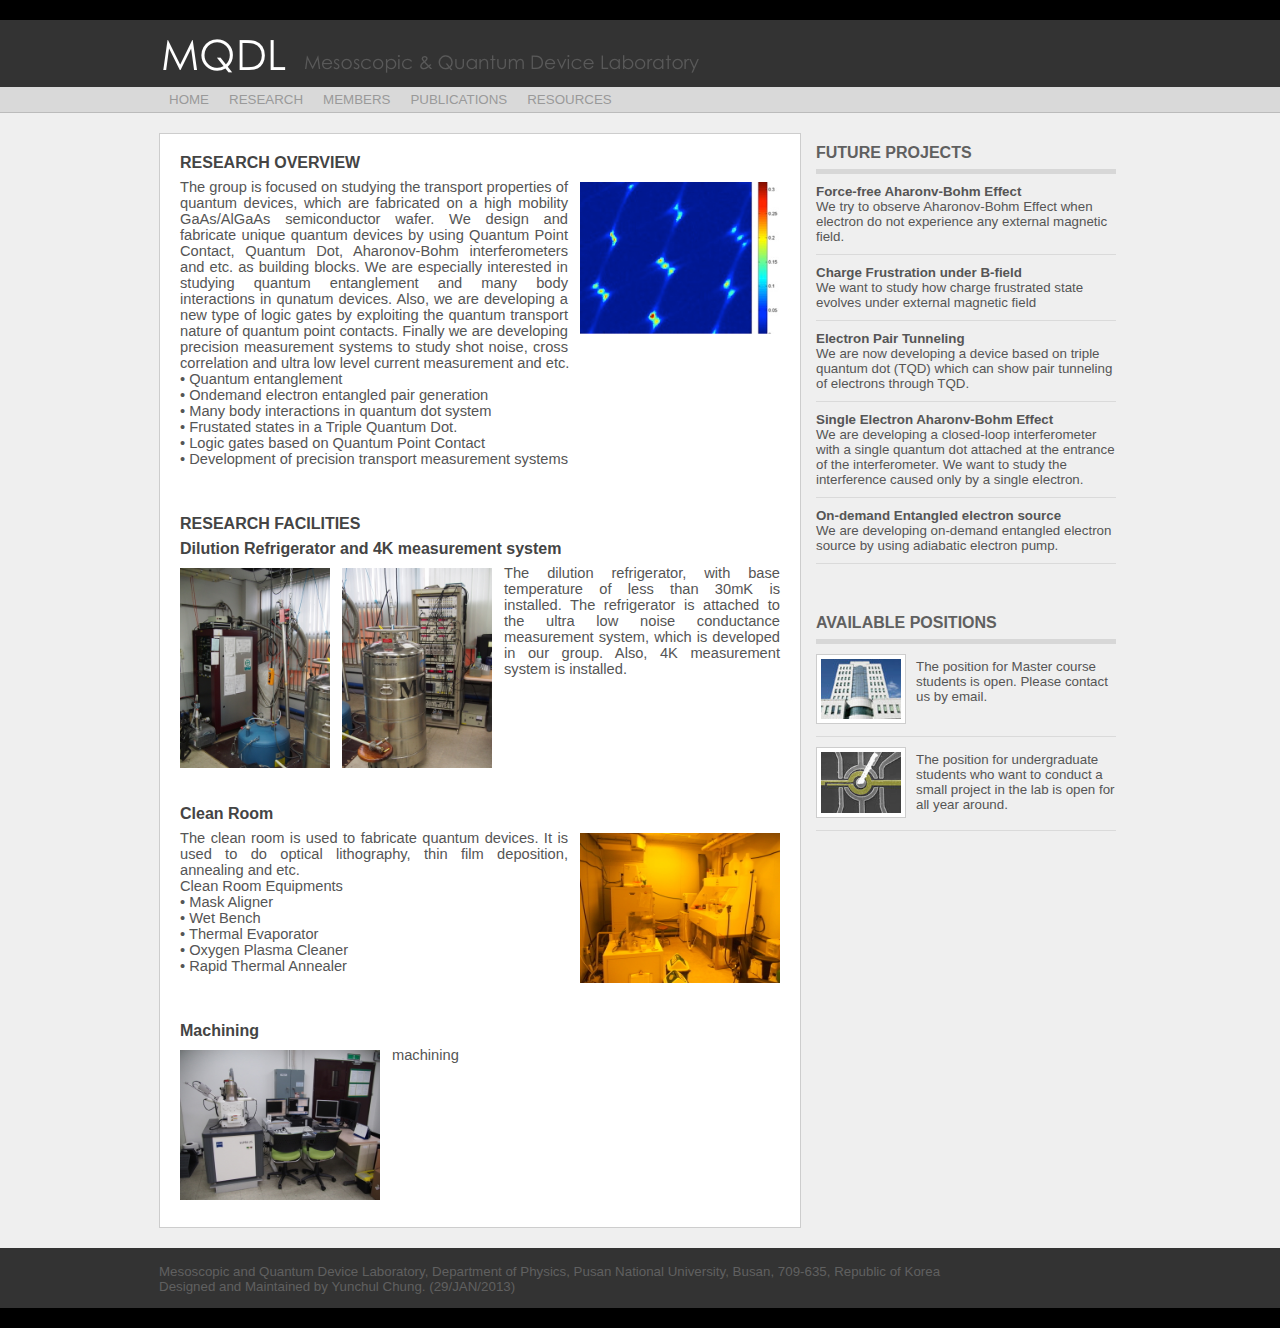
<file: research.html>
<!DOCTYPE html PUBLIC "-//W3C//DTD XHTML 1.0 Strict//EN" "http://www.w3.org/TR/xhtml1/DTD/xhtml1-strict.dtd">
<html xmlns="http://www.w3.org/1999/xhtml" xml:lang="en" lang="en">
<head>
	<style type="text/css" media="all">@import "style.css";</style><title>Mesoscopic and Quantum Device Laboratory</title>

	<meta content="Yunchul Chung" name="author" />
	<meta content="mesoscopic physics, quantum dot, double dot, interferometer, shot noise, fractional stastics, mach zehnder interferometer, quantum point contact, fractional quantum hall effect, integer quantum hall effect, IQHE, FQHE, electron interferometer, fabry perot interferometer, coherence, decoherence, dephasing, fractional charges, quasiparticles, quasi-particles, which path, controlled dephasing, high mobility, two dimensional electron gas, two dimensional electron system, 2DEG, 2DES, molecular beam epitaxy, MBE, nanowires, semiconductor whiskers" name="keywords" />
	<meta content="The group is concentrating on measurements that reveal characteristics of coherent mesoscopic systems that are not easily measured by ubiquitous conductance measurements. Conductance measuremnets are directly related to the transmission coefficient of the system, hiding phase and temporal behavior. Hence, examples of experiments are: Phase evolution of electrons is measured via novel electron interferometers; Sources of decoherence are studied by ?#8364;&#732;which path?#8364;&#8482; type experiments, where an artificial environment is coupled to the interferometer; Charge and statistics are deduced from delicate measurements of quantum shot noise. One would expect different statistics from that of electrons (fermions) and photons (bosons), such as fractional statistics. Efforts are spent in producing the highest quality semiconducting layers produed by molecular beam epitaxy. Research in home-grown semiconductor nano-wires, via MBE, is being initiated." name="description" />
</head>

<body>
<center>
<table class=nothing width=100% bgcolor="#EFEFEF">
	<tr height= 20>
		<td bgcolor=000000>
		</td>
		<td width=962px bgcolor=000000> 
		</td>
		<td bgcolor=000000>
		</td>		
	</tr>
	
	<tr height=50>
		<td bgcolor=333333>
		</td>
		<td bgcolor=333333>
		<img src="images/logo.png" align=left>
		</td>
		<td bgcolor=333333> 
		</td>		
	</tr>



    <!-- =========MENU ROW =========== !-->
	<tr height= 20>
		<td bgcolor=D9D9D9>
		</td>
		<td bgcolor=D9D9D9> 
        <!-- =========MENU COLOMN =========== !-->
			<table class=nothing>
				<tr>
					<td>
						<div id="menu">
							<ul>
								<li><a href="index.html">HOME</a></li>
								<li><a href="research.html">RESEARCH</a></li>
								<li><a href="members.html">MEMBERS</a></li>
								<li><a href="publications.html">PUBLICATIONS</a></li>
								<li><a href="resources.html">RESOURCES</a></li>
							</ul>
						</div>
					</tr>
				</table>
        <!-- =========END OF MENU COLOMN =========== !-->

		</td>
		<td bgcolor=D9D9D9>
		</td>		
	</tr>
    <!-- =========END OF MENU ROW =========== !-->



	<tr height= 1>
		<td bgcolor=BBBBBB>
		</td>
		<td bgcolor=BBBBBB> 
		</td>
		<td bgcolor=BBBBBB>
		</td>		
	</tr>

	<tr height= 20>
		<td>
		</td>
		<td> 
		</td>
		<td>
		</td>		
	</tr>
	

<!-- ============== Start of Main Contents ===================== !-->
	
	<tr class=main_box height=250px>
		<td> 
		</td>
		<td>
		
			<table class=nothing>
				<tr class=main_box height=800px>
					<td class=main_left> 

					    <!-- ============== Left Pannel ===================== !-->
					    <!-- ============== Left Pannel ===================== !-->
					    <!-- ============== Left Pannel ===================== !-->
						<div class=title> RESEARCH OVERVIEW </div>
						<img src="images/frustration.jpg" width=200 class="inset_right">						
						The group is focused on studying the transport properties of quantum devices, which are fabricated on a high mobility GaAs/AlGaAs semiconductor wafer. 
						We design and fabricate unique quantum devices by using Quantum Point Contact, Quantum Dot, Aharonov-Bohm interferometers and etc. as building blocks.
						We are especially interested in studying quantum entanglement and many body interactions in qunatum devices. Also, we are developing a new type of logic gates
						by exploiting the quantum transport nature of quantum point contacts. Finally we are developing precision measurement systems to study shot noise, cross correlation
						and ultra low level current measurement and etc.<br>
						 &#8226 Quantum entanglement <br>
						 &#8226 Ondemand electron entangled pair generation <br>
						 &#8226 Many body interactions in quantum dot system <br>
						 &#8226 Frustated states in a Triple Quantum Dot.<br>
						 &#8226 Logic gates based on Quantum Point Contact <br>
						 &#8226 Development of precision transport measurement systems <br><br><br><br>

						<div class=title> RESEARCH FACILITIES </div>
           				<p class=title>Dilution Refrigerator and 4K measurement system</p>
        				<img src="images/dilution.jpg" width=150 class="inset_left">
           				<img src="images/4k.jpg" width=150 class="inset_left">
						The dilution refrigerator, with base temperature of less than 30mK is installed.
						The refrigerator is attached to the ultra low noise conductance measurement system, which
						is developed in our group. Also, 4K measurement system is installed.
						<br><br><br><br><br><br><br><br><br>

           				<p class=title>Clean Room</p>
						<img src="images/cleanroom.jpg" width=200 class="inset_right">
						The clean room is used to fabricate quantum devices. It is used to do
						optical lithography, thin film deposition, annealing and etc. <br>
						Clean Room Equipments<br>
						&#8226 Mask Aligner<br>
						&#8226 Wet Bench<br>
						&#8226 Thermal Evaporator<br>
						&#8226 Oxygen Plasma Cleaner<br>
						&#8226 Rapid Thermal Annealer
						<br><br><br><br>



           				<p class=title>Machining</p>
						<img src="images/raith.jpg" width=200 class="inset_left">
						machining
						<br><br><br><br><br><br><br><br><br>


					    <!-- ============== End Left Pannel ===================== !-->

					</td>

					<td width=15px> 
					</td>

					<td class=main_right> 

					    <!-- ============== Right Pannel ===================== !-->
					    <!-- ============== Right Pannel ===================== !-->
					    <!-- ============== Right Pannel ===================== !-->

					    <!-- ============== Notice ===================== !-->
					    <!-- ============== research projects ===================== !-->
						<br>
						<div class=grey> FUTURE PROJECTS </div>
						<table class=nothing bgcolor=D7D7D7> <tr height=5><td width=300px></td></tr></table>
						<br>
						<div class=small_bold>Force-free Aharonv-Bohm Effect<br></div>
						<div class=small> We try to observe Aharonov-Bohm Effect when electron do not experience any external magnetic field.</div>
						<br><table class=nothing bgcolor=DADADA> <tr height=1><td width=300px></td></tr></table><br>

						<div class=small_bold>Charge Frustration under B-field<br></div>
						<div class=small> We want to study how charge frustrated state evolves under external magnetic field</div>
						<br><table class=nothing bgcolor=DADADA> <tr height=1><td width=300px></td></tr></table><br>

						<div class=small_bold>Electron Pair Tunneling<br></div>
						<div class=small> We are now developing a device based on triple quantum dot (TQD) which can show pair tunneling of electrons through TQD.</div>
						<br><table class=nothing bgcolor=DADADA> <tr height=1><td width=300px></td></tr></table><br>

						<div class=small_bold>Single Electron Aharonv-Bohm Effect<br></div>
						<div class=small>We are developing a closed-loop interferometer with a single quantum dot attached 
							at the entrance of the interferometer. We want to study the interference caused only by a single electron.
						</div>
						<br><table class=nothing bgcolor=DADADA> <tr height=1><td width=300px></td></tr></table><br>

						<div class=small_bold>On-demand Entangled electron source<br></div>
						<div class=small> We are developing on-demand entangled electron source by using adiabatic electron pump.</div>
						<br><table class=nothing bgcolor=DADADA> <tr height=1><td width=300px></td></tr></table><br>

						<br><br><br>


						<br>
						<div class=grey> AVAILABLE POSITIONS </div>
						<table class=nothing bgcolor=D7D7D7> <tr height=5><td width=300px></td></tr></table>
						<br>

					    <!-- ============== Recruit ===================== !-->
						<table class=nothing>
							<tr><td>
								<img src="images/recruit.jpg" width=80 class="frame">
							</td><td class=caption> 
								The position for  Master course students is open.
								Please contact us by email.
							</td></tr>
						</table>
						<br><table class=nothing bgcolor=DADADA> <tr height=1><td width=300px></td></tr></table><br>

					    <!-- ============== Project student ===================== !-->
						<table class=nothing>
							<tr><td>
								<img src="images/abring.jpg" width=80 class="frame">
							</td><td class=caption> 
								The position for undergraduate students who want to conduct a small project
								in the lab is open for all year around.
							</td></tr>
						</table>
						<br><table class=nothing bgcolor=DADADA> <tr height=1><td width=300px></td></tr></table><br>


						<br>
						<br>
						<br>
						
						

						
								
					    <!-- ============== End Right Pannel ===================== !-->
				

					</td>

				</tr>
			</table>

		</td>
		<td >
		</td>		

	</tr>

<!-- ============== End of Main Contents ===================== !-->
	

	<tr height= 20>
		<td>
		</td>
		<td> 
		</td>
		<td>
		</td>		
	</tr>

	<tr height=60>
		<td bgcolor=333333> <br>
		</td>
		<td style="text-align:left; vertical-align:top;" bgcolor=333333>  <br>
			<div class="address">
				Mesoscopic and Quantum Device Laboratory, Department of Physics, Pusan National University, Busan, 709-635, Republic of Korea<br>
				Designed and Maintained by Yunchul Chung. (29/JAN/2013)
			</div>
		</td>
		<td bgcolor=333333>  <br>
		</td>		
	</tr>


	<tr height= 20>
		<td bgcolor=000000>
		</td>
		<td bgcolor=000000> 
		</td>
		<td bgcolor=000000>
		</td>		
	</tr>
	
</table>
</file>
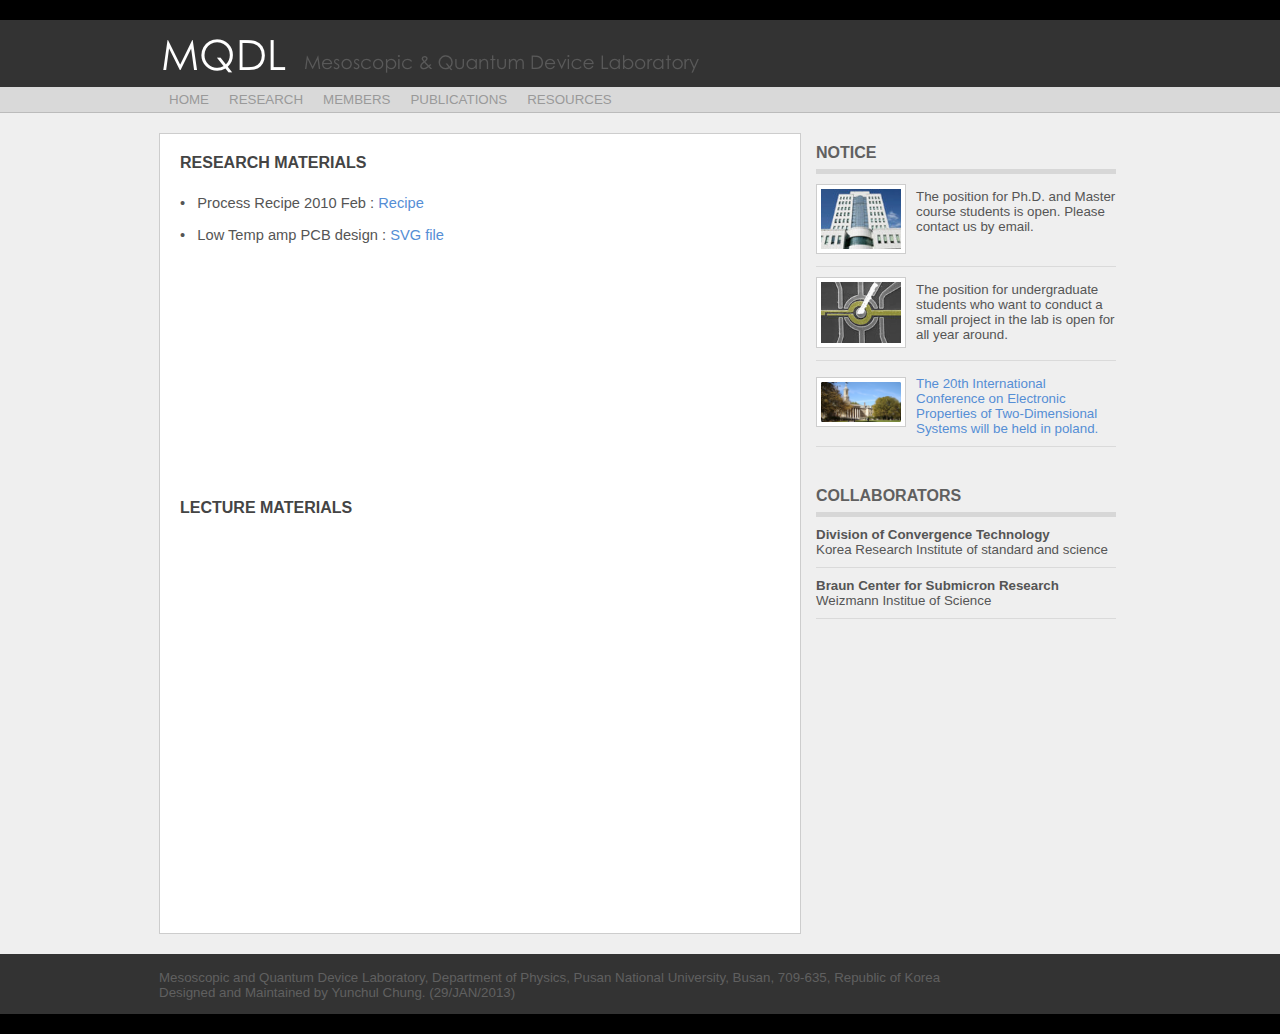
<file: resources.html>
<!DOCTYPE html PUBLIC "-//W3C//DTD XHTML 1.0 Strict//EN" "http://www.w3.org/TR/xhtml1/DTD/xhtml1-strict.dtd">
<html xmlns="http://www.w3.org/1999/xhtml" xml:lang="en" lang="en">
<head>
	<style type="text/css" media="all">@import "style.css";</style><title>Mesoscopic and Quantum Device Laboratory</title>

	<meta content="Yunchul Chung" name="author" />
	<meta content="mesoscopic physics, quantum dot, double dot, interferometer, shot noise, fractional stastics, mach zehnder interferometer, quantum point contact, fractional quantum hall effect, integer quantum hall effect, IQHE, FQHE, electron interferometer, fabry perot interferometer, coherence, decoherence, dephasing, fractional charges, quasiparticles, quasi-particles, which path, controlled dephasing, high mobility, two dimensional electron gas, two dimensional electron system, 2DEG, 2DES, molecular beam epitaxy, MBE, nanowires, semiconductor whiskers" name="keywords" />
	<meta content="The group is concentrating on measurements that reveal characteristics of coherent mesoscopic systems that are not easily measured by ubiquitous conductance measurements. Conductance measuremnets are directly related to the transmission coefficient of the system, hiding phase and temporal behavior. Hence, examples of experiments are: Phase evolution of electrons is measured via novel electron interferometers; Sources of decoherence are studied by ?#8364;&#732;which path?#8364;&#8482; type experiments, where an artificial environment is coupled to the interferometer; Charge and statistics are deduced from delicate measurements of quantum shot noise. One would expect different statistics from that of electrons (fermions) and photons (bosons), such as fractional statistics. Efforts are spent in producing the highest quality semiconducting layers produed by molecular beam epitaxy. Research in home-grown semiconductor nano-wires, via MBE, is being initiated." name="description" />
</head>

<body>
<center>
<table class=nothing width=100% bgcolor="#EFEFEF">
	<tr height= 20>
		<td bgcolor=000000>
		</td>
		<td width=962px bgcolor=000000> 
		</td>
		<td bgcolor=000000>
		</td>		
	</tr>
	
	<tr height=50>
		<td bgcolor=333333>
		</td>
		<td bgcolor=333333>
		<img src="images/logo.png" align=left>
		</td>
		<td bgcolor=333333> 
		</td>		
	</tr>



    <!-- =========MENU ROW =========== !-->
	<tr height= 20>
		<td bgcolor=D9D9D9>
		</td>
		<td bgcolor=D9D9D9> 
        <!-- =========MENU COLOMN =========== !-->
			<table class=nothing>
				<tr>
					<td>
						<div id="menu">
							<ul>
								<li><a href="index.html">HOME</a></li>
								<li><a href="research.html">RESEARCH</a></li>
								<li><a href="members.html">MEMBERS</a></li>
								<li><a href="publications.html">PUBLICATIONS</a></li>
								<li><a href="resources.html">RESOURCES</a></li>
							</ul>
						</div>
					</tr>
				</table>
        <!-- =========END OF MENU COLOMN =========== !-->

		</td>
		<td bgcolor=D9D9D9>
		</td>		
	</tr>
    <!-- =========END OF MENU ROW =========== !-->



	<tr height= 1>
		<td bgcolor=BBBBBB>
		</td>
		<td bgcolor=BBBBBB> 
		</td>
		<td bgcolor=BBBBBB>
		</td>		
	</tr>

	<tr height= 20>
		<td>
		</td>
		<td> 
		</td>
		<td>
		</td>		
	</tr>
	

<!-- ============== Start of Main Contents ===================== !-->
	
	<tr class=main_box height=250px>
		<td> 
		</td>
		<td>
		
			<table class=nothing>
				<tr class=main_box height=800px>
					<td class=main_left> 

					    <!-- ============== Left Pannel ===================== !-->
					    <!-- ============== Left Pannel ===================== !-->
					    <!-- ============== Left Pannel ===================== !-->
						<div class=title> RESEARCH MATERIALS </div><br>
						&#8226 &nbsp Process Recipe 2010 Feb : <a href="resources/Receipe_2010_FEB.pdf" target="_blank"> Recipe </a><br><br>
						&#8226 &nbsp Low Temp amp PCB design : <a href="resources/cascode_traditional.svg" target="_blank"> SVG file </a><br><br>
						<br>
						<br>
						<br>
						<br>
						<br>
						<br>
						<br>
						<br>
						<br>
						<br>
						<br>
						<br>
						<br>
						<br>
						<br>

						<div class=title> LECTURE MATERIALS </div>
						<br>
						<br>
						<br>
						<br>
						<br>
						<br>
						<br>
						<br>
						<br>
						<br>
						<br>
						<br>
						<br>
						<br>
						<br>
						<br>


					    <!-- ============== End Left Pannel ===================== !-->

					</td>

					<td width=15px> 
					</td>

					<td class=main_right> 

					    <!-- ============== Right Pannel ===================== !-->
					    <!-- ============== Right Pannel ===================== !-->
					    <!-- ============== Right Pannel ===================== !-->

					    <!-- ============== Notice ===================== !-->
						<br>
						<div class=grey> NOTICE </div>
						<table class=nothing bgcolor=D7D7D7> <tr height=5><td width=300px></td></tr></table>
						<br>

					    <!-- ============== Recruit ===================== !-->
						<table class=nothing>
							<tr><td>
								<img src="images/recruit.jpg" width=80 class="frame">
							</td><td class=caption> 
								The position for Ph.D. and Master course students is open.
								Please contact us by email.
							</td></tr>
						</table>
						<br><table class=nothing bgcolor=DADADA> <tr height=1><td width=300px></td></tr></table><br>

					    <!-- ============== Project student ===================== !-->
						<table class=nothing>
							<tr><td>
								<img src="images/abring.jpg" width=80 class="frame">
							</td><td class=caption> 
								The position for undergraduate students who want to conduct a small project
								in the lab is open for all year around.
							</td></tr>
						</table>
						<br><table class=nothing bgcolor=DADADA> <tr height=1><td width=300px></td></tr></table><br>

					    <!-- ============== EP2DS ===================== !-->
						<table class=nothing>
							<tr><td>
								<img src="images/ep2ds.jpg" width=80 class="frame">
							</td><td class=caption>
								<a href="http://www.ep2ds-mss.org/" target="_blank"> 
								The 20th International Conference on Electronic Properties
								of Two-Dimensional Systems will be held in poland.
								</a>
							</td></tr>
						</table>
						<br><table class=nothing bgcolor=DADADA> <tr height=1><td width=300px></td></tr></table><br>






						<br>
						<br>
						<br>
						
						
					    <!-- ============== collaborators ===================== !-->
						<div class=grey> COLLABORATORS </div>
						<table class=nothing bgcolor=D7D7D7> <tr height=5><td width=300px></td></tr></table>
						<br>
						<div class=small_bold>Division of Convergence Technology</div>
						<div class=small>Korea Research Institute of standard and science</div>
						<br><table class=nothing bgcolor=DADADA> <tr height=1><td width=300px></td></tr></table><br>
						<div class=small_bold>Braun Center for Submicron Research</div>
						<div class=small>Weizmann Institue of Science</div>
						<br><table class=nothing bgcolor=DADADA> <tr height=1><td width=300px></td></tr></table><br>

						
								
					    <!-- ============== End Right Pannel ===================== !-->
				

					</td>

				</tr>
			</table>

		</td>
		<td >
		</td>		

	</tr>

<!-- ============== End of Main Contents ===================== !-->
	

	<tr height= 20>
		<td>
		</td>
		<td> 
		</td>
		<td>
		</td>		
	</tr>

	<tr height=60>
		<td bgcolor=333333> <br>
		</td>
		<td style="text-align:left; vertical-align:top;" bgcolor=333333>  <br>
			<div class="address">
				Mesoscopic and Quantum Device Laboratory, Department of Physics, Pusan National University, Busan, 709-635, Republic of Korea<br>
				Designed and Maintained by Yunchul Chung. (29/JAN/2013)
			</div>
		</td>
		<td bgcolor=333333>  <br>
		</td>		
	</tr>


	<tr height= 20>
		<td bgcolor=000000>
		</td>
		<td bgcolor=000000> 
		</td>
		<td bgcolor=000000>
		</td>		
	</tr>
	
</table>
</file>
